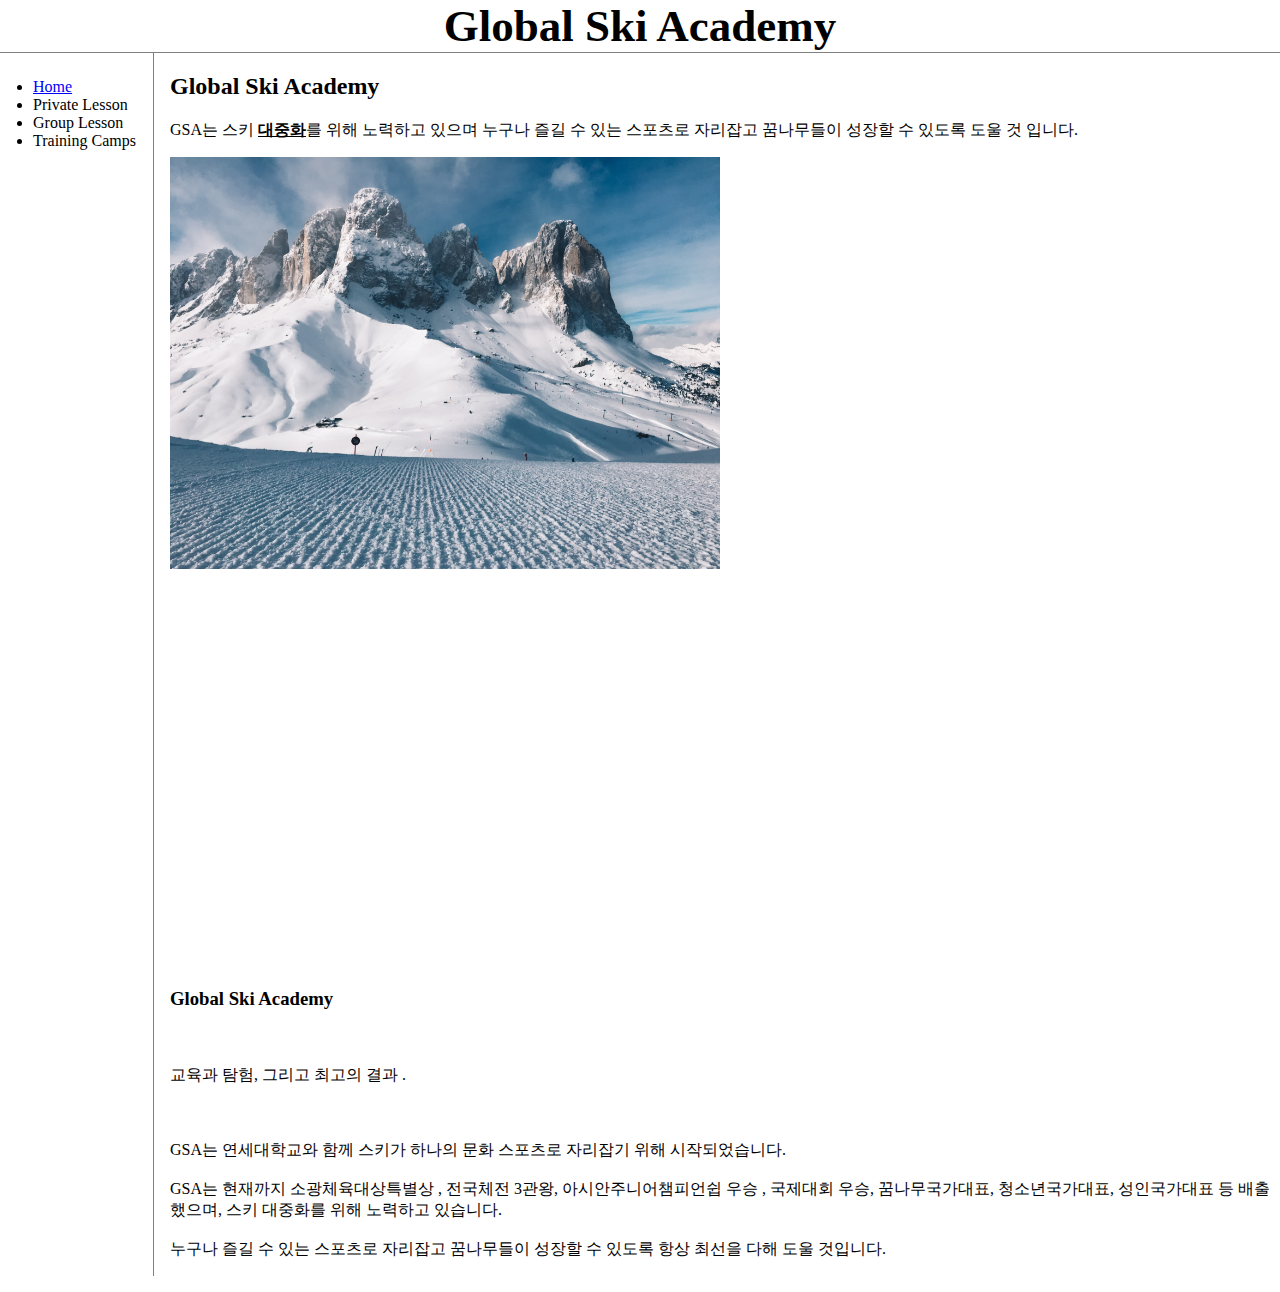
<file: CSS/index.html>
<!DOCTYPE html>
<html>
<head>
  <title>Global Ski Academy(글스아)</title>
    <meta charset="utf-8">
    <link rel="stylesheet" href="style.css">
      <!-- Google tag (gtag.js) -->
      <script async src="https://www.googletagmanager.com/gtag/js?id=G-PSFGW1QD1E"></script>
      <script>
      window.dataLayer = window.dataLayer || [];
      function gtag(){dataLayer.push(arguments);}
      gtag('js', new Date());

      gtag('config', 'G-PSFGW1QD1E');
      </script>
</head>

<body>
  <h1><a href="index.html">Global Ski Academy</a></h1>

  <div id="grid">
  <ul>
    <li><a href="1Home.html" id="active">Home</a></li>
    <li><a href="2PrivateLesson.html">Private Lesson</a></li>
    <li><a href="3GroupLesson.html">Group Lesson</a></li>
    <li><a href="4TrainingCamps.html">Training Camps</a></li>
  <!--
  <h1><a href="index.html">Global Ski Academy</a></h1>
  <ul>
    <li><a href="1Home.html"><font color="red">Home</font></a></li>
    <li><a href="2PrivateLesson.html"><font color="red">Private Lesson</font></a></li>
    <li><a href="3GroupLesson.html"><font color="red">Group Lesson</font></a></li>
    <li><a href="4TrainingCamps.html"><font color="red">Training Camps</font></a></li>
  -->
  </ul>
    <div id="article">
      <h2>Global Ski Academy</h2>
      <p>GSA는 <a href="http://ski.sports.or.kr/%ec%95%8c%ed%8c%8c%ec%9d%b8%ec%8a%a4%ed%82%a4/" target="blank" title="스키란?">스키</a> <strong><u>대중화</u></strong>를 위해 노력하고 있으며 누구나 즐길 수 있는 스포츠로 자리잡고 꿈나무들이 성장할 수 있도록 도울 것 입니다.<p/>
      <img src="ski.jpg" width="50%">
      <p>
        <iframe width="560" height="315" src="https://www.youtube.com/embed/1vqeSoLlDSI" title="YouTube video player" frameborder="0" allow="accelerometer; autoplay; clipboard-write; encrypted-media; gyroscope; picture-in-picture" allowfullscreen></iframe>
      </p>
      <p style="margin-top:80px;"><h3>Global Ski Academy</h3>
      <br><br>교육과 탐험, 그리고 최고의 결과 .
      <br><br><br><br>GSA는 연세대학교와 함께 스키가 하나의 문화 스포츠로 자리잡기 위해 시작되었습니다.
      <br><br>GSA는 현재까지 소광체육대상특별상 , 전국체전 3관왕, 아시안주니어챔피언쉽 우승 , 국제대회 우승, 꿈나무국가대표, 청소년국가대표, 성인국가대표 등 배출했으며, 스키 대중화를 위해 노력하고 있습니다.
      <br><br>누구나 즐길 수 있는 스포츠로 자리잡고 꿈나무들이 성장할 수 있도록 항상 최선을 다해 도울 것입니다.
      </p>
    </div>
</div>
  
  <p>
    <!--Start of Tawk.to Script-->
<script type="text/javascript">
var Tawk_API=Tawk_API||{}, Tawk_LoadStart=new Date();
(function(){
var s1=document.createElement("script"),s0=document.getElementsByTagName("script")[0];
s1.async=true;
s1.src='https://embed.tawk.to/62ee088b54f06e12d88d3584/1g9ot2oaa';
s1.charset='UTF-8';
s1.setAttribute('crossorigin','*');
s0.parentNode.insertBefore(s1,s0);
})();
</script>
<!--End of Tawk.to Script-->
  </p>
</body>

</html>
</file>
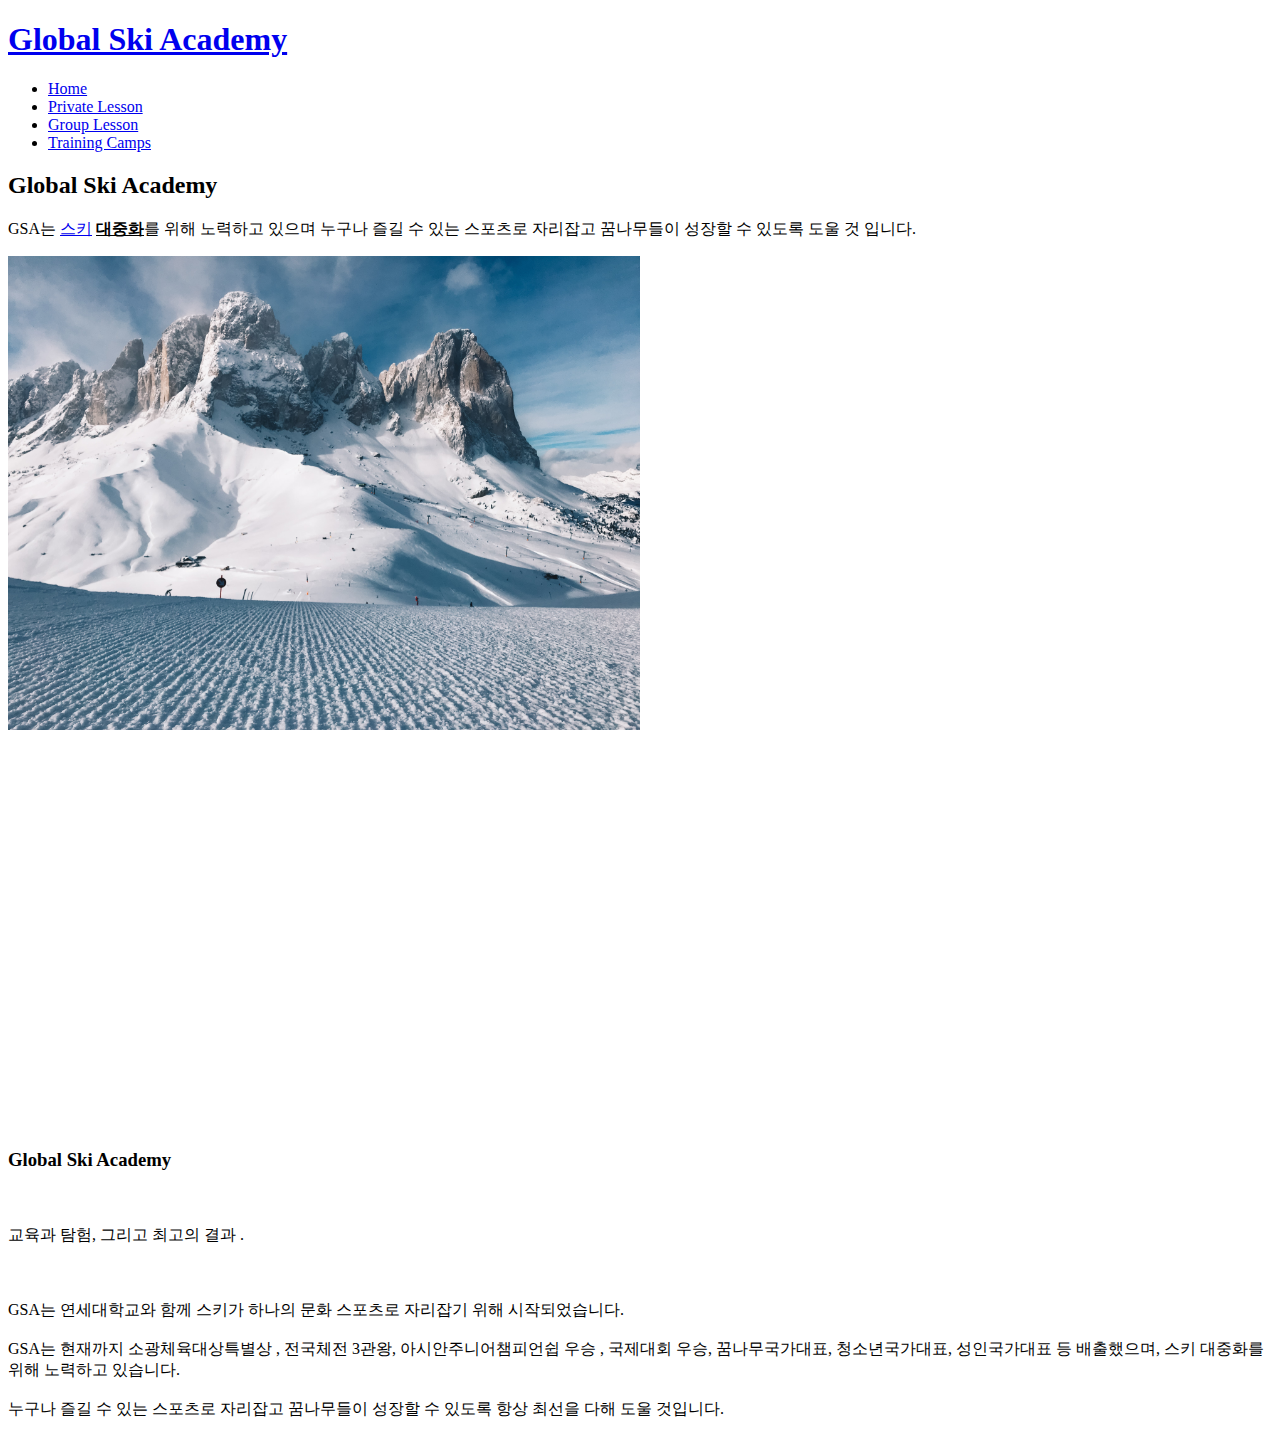
<file: HTML&Internet/HTML/index.html>
<!DOCTYPE html>
<html>
<head>
  <title>Global Ski Academy(글스아)</title>
  <meta charset="utf-8">
  <!-- Google tag (gtag.js) -->
<script async src="https://www.googletagmanager.com/gtag/js?id=G-PSFGW1QD1E"></script>
<script>
  window.dataLayer = window.dataLayer || [];
  function gtag(){dataLayer.push(arguments);}
  gtag('js', new Date());

  gtag('config', 'G-PSFGW1QD1E');
</script>
</head>
<body>
  <h1><a href="index.html">Global Ski Academy</a></h1>
  <ul>
    <li><a href="1Home.html">Home</a></li>
    <li><a href="2PrivateLesson.html">Private Lesson</a></li>
    <li><a href="3GroupLesson.html">Group Lesson</a></li>
    <li><a href="4TrainingCamps.html">Training Camps</a></li>
  </ul>
  <h2>Global Ski Academy</h2>
  <p>GSA는 <a href="http://ski.sports.or.kr/%ec%95%8c%ed%8c%8c%ec%9d%b8%ec%8a%a4%ed%82%a4/" target="blank" title="스키란?">스키</a> <strong><u>대중화</u></strong>를 위해 노력하고 있으며 누구나 즐길 수 있는 스포츠로 자리잡고 꿈나무들이 성장할 수 있도록 도울 것 입니다.<p/>
  <img src="ski.jpg" width="50%">
  <p>
    <iframe width="560" height="315" src="https://www.youtube.com/embed/1vqeSoLlDSI" title="YouTube video player" frameborder="0" allow="accelerometer; autoplay; clipboard-write; encrypted-media; gyroscope; picture-in-picture" allowfullscreen></iframe>
  </p>
  <p style="margin-top:80px;"><h3>Global Ski Academy</h3>
  <br><br>교육과 탐험, 그리고 최고의 결과 .
  <br><br><br><br>GSA는 연세대학교와 함께 스키가 하나의 문화 스포츠로 자리잡기 위해 시작되었습니다.
  <br><br>GSA는 현재까지 소광체육대상특별상 , 전국체전 3관왕, 아시안주니어챔피언쉽 우승 , 국제대회 우승, 꿈나무국가대표, 청소년국가대표, 성인국가대표 등 배출했으며, 스키 대중화를 위해 노력하고 있습니다.
  <br><br>누구나 즐길 수 있는 스포츠로 자리잡고 꿈나무들이 성장할 수 있도록 항상 최선을 다해 도울 것입니다.</p>
  <p>
    <!--Start of Tawk.to Script-->
<script type="text/javascript">
var Tawk_API=Tawk_API||{}, Tawk_LoadStart=new Date();
(function(){
var s1=document.createElement("script"),s0=document.getElementsByTagName("script")[0];
s1.async=true;
s1.src='https://embed.tawk.to/62ee088b54f06e12d88d3584/1g9ot2oaa';
s1.charset='UTF-8';
s1.setAttribute('crossorigin','*');
s0.parentNode.insertBefore(s1,s0);
})();
</script>
<!--End of Tawk.to Script-->
  </p>
</body>
</html>
</file>
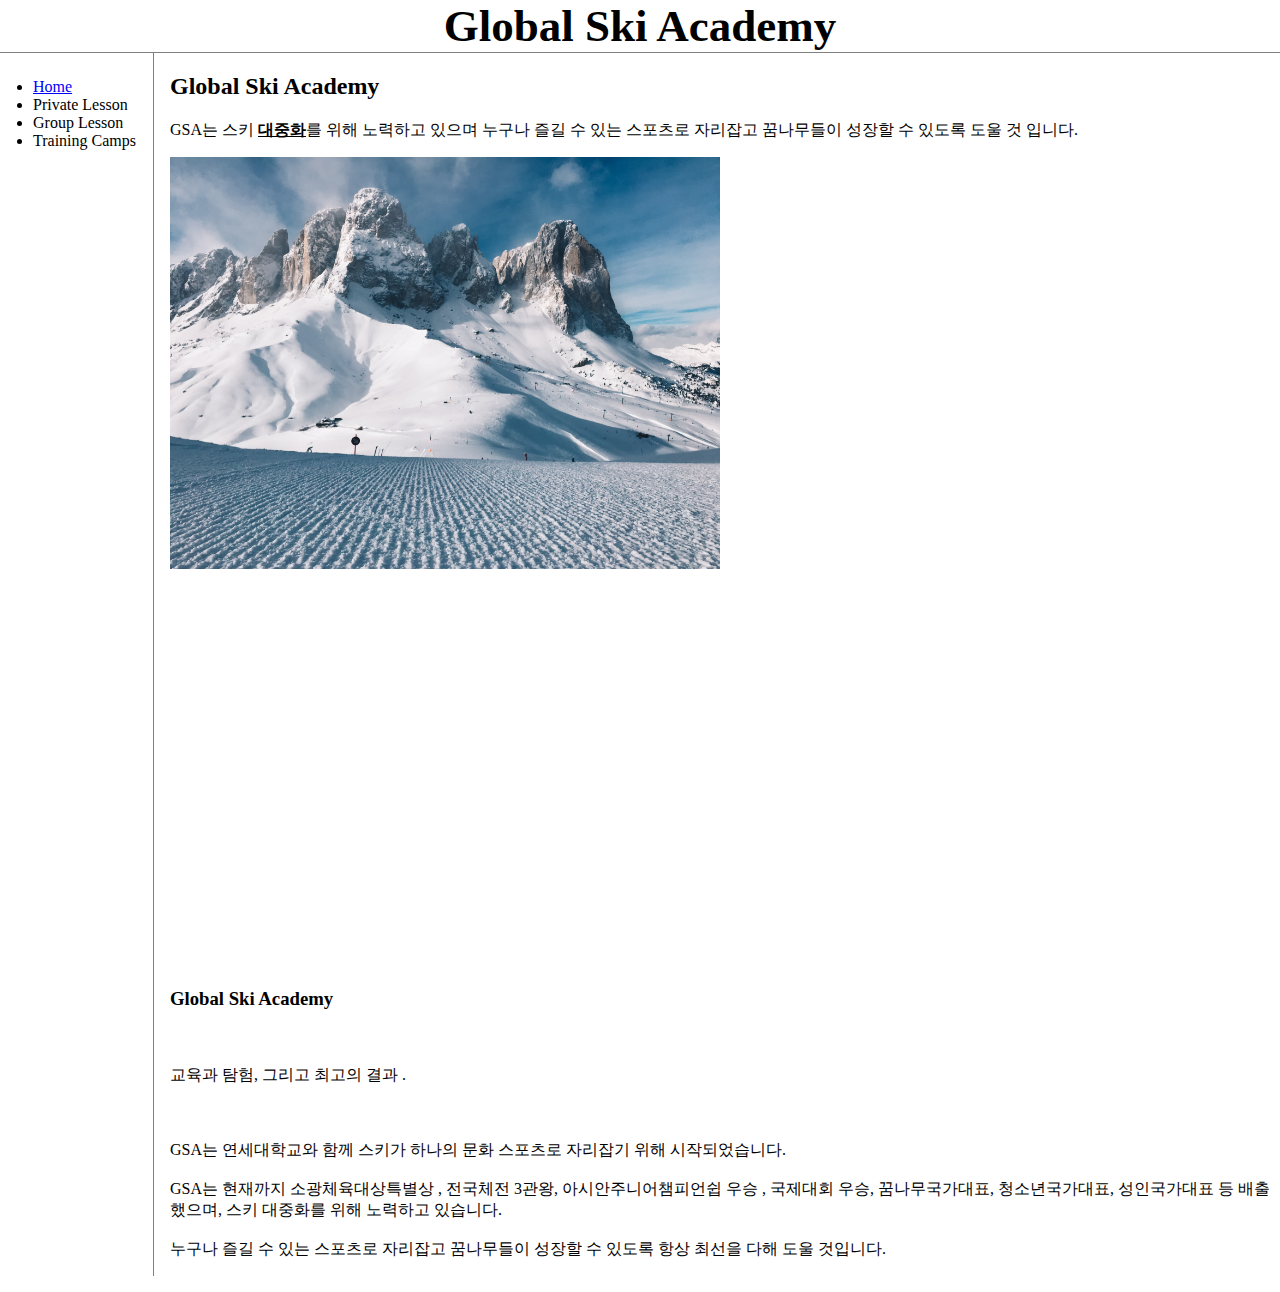
<file: CSS/1Home.html>
<!DOCTYPE html>
<html>
<head>
  <title>Global Ski Academy(글스아)</title>
    <meta charset="utf-8">
    <link rel="stylesheet" href="style.css">
      <!-- Google tag (gtag.js) -->
      <script async src="https://www.googletagmanager.com/gtag/js?id=G-PSFGW1QD1E"></script>
      <script>
      window.dataLayer = window.dataLayer || [];
      function gtag(){dataLayer.push(arguments);}
      gtag('js', new Date());

      gtag('config', 'G-PSFGW1QD1E');
      </script>
</head>

<body>
  <h1><a href="index.html">Global Ski Academy</a></h1>

  <div id="grid">
  <ul>
    <li><a href="1Home.html" id="active">Home</a></li>
    <li><a href="2PrivateLesson.html">Private Lesson</a></li>
    <li><a href="3GroupLesson.html">Group Lesson</a></li>
    <li><a href="4TrainingCamps.html">Training Camps</a></li>
  <!--
  <h1><a href="index.html">Global Ski Academy</a></h1>
  <ul>
    <li><a href="1Home.html"><font color="red">Home</font></a></li>
    <li><a href="2PrivateLesson.html"><font color="red">Private Lesson</font></a></li>
    <li><a href="3GroupLesson.html"><font color="red">Group Lesson</font></a></li>
    <li><a href="4TrainingCamps.html"><font color="red">Training Camps</font></a></li>
  -->
  </ul>
    <div id="article">
      <h2>Global Ski Academy</h2>
      <p>GSA는 <a href="http://ski.sports.or.kr/%ec%95%8c%ed%8c%8c%ec%9d%b8%ec%8a%a4%ed%82%a4/" target="blank" title="스키란?">스키</a> <strong><u>대중화</u></strong>를 위해 노력하고 있으며 누구나 즐길 수 있는 스포츠로 자리잡고 꿈나무들이 성장할 수 있도록 도울 것 입니다.<p/>
      <img src="ski.jpg" width="50%">
      <p>
        <iframe width="560" height="315" src="https://www.youtube.com/embed/1vqeSoLlDSI" title="YouTube video player" frameborder="0" allow="accelerometer; autoplay; clipboard-write; encrypted-media; gyroscope; picture-in-picture" allowfullscreen></iframe>
      </p>
      <p style="margin-top:80px;"><h3>Global Ski Academy</h3>
      <br><br>교육과 탐험, 그리고 최고의 결과 .
      <br><br><br><br>GSA는 연세대학교와 함께 스키가 하나의 문화 스포츠로 자리잡기 위해 시작되었습니다.
      <br><br>GSA는 현재까지 소광체육대상특별상 , 전국체전 3관왕, 아시안주니어챔피언쉽 우승 , 국제대회 우승, 꿈나무국가대표, 청소년국가대표, 성인국가대표 등 배출했으며, 스키 대중화를 위해 노력하고 있습니다.
      <br><br>누구나 즐길 수 있는 스포츠로 자리잡고 꿈나무들이 성장할 수 있도록 항상 최선을 다해 도울 것입니다.
      </p>
    </div>
</div>
  
  <p>
    <!--Start of Tawk.to Script-->
<script type="text/javascript">
var Tawk_API=Tawk_API||{}, Tawk_LoadStart=new Date();
(function(){
var s1=document.createElement("script"),s0=document.getElementsByTagName("script")[0];
s1.async=true;
s1.src='https://embed.tawk.to/62ee088b54f06e12d88d3584/1g9ot2oaa';
s1.charset='UTF-8';
s1.setAttribute('crossorigin','*');
s0.parentNode.insertBefore(s1,s0);
})();
</script>
<!--End of Tawk.to Script-->
  </p>
</body>

</html>
</file>
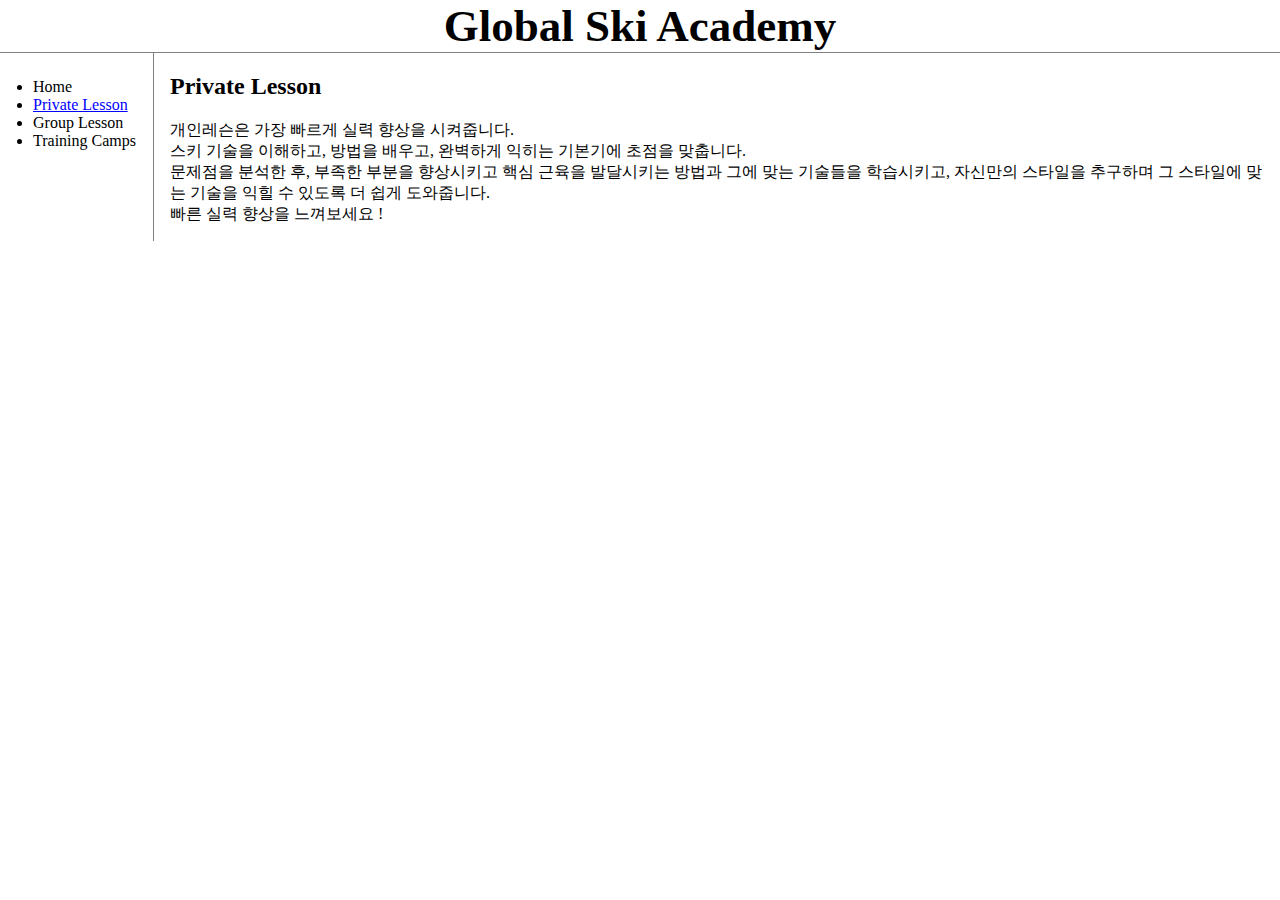
<file: CSS/2PrivateLesson.html>
<!DOCTYPE html>
<html>
<head>
  <title>Global Ski Academy(글스아) :PrivateLesson</title>
  <meta charset="utf-8">
  <link rel="stylesheet" href="style.css">
  <!-- Google tag (gtag.js) -->
<script async src="https://www.googletagmanager.com/gtag/js?id=G-PSFGW1QD1E"></script>
<script>
  window.dataLayer = window.dataLayer || [];
  function gtag(){dataLayer.push(arguments);}
  gtag('js', new Date());

  gtag('config', 'G-PSFGW1QD1E');
</script>
</head>

<body>
  <h1><a href="index.html">Global Ski Academy</a></h1>
  
  <div id="grid">
    <ul>
      <li><a href="1Home.html">Home</a></li>
      <li><a href="2PrivateLesson.html" id="active">Private Lesson</a></li>
      <li><a href="3GroupLesson.html">Group Lesson</a></li>
      <li><a href="4TrainingCamps.html">Training Camps</a></li>
    </ul>
    <div id="article">
      <h2>Private Lesson</h2>
      <p>개인레슨은 가장 빠르게 실력 향상을 시켜줍니다.
        <br>스키 기술을 이해하고, 방법을 배우고, 완벽하게 익히는 기본기에 초점을 맞춥니다.
        <br>문제점을 분석한 후, 부족한 부분을 향상시키고 핵심 근육을 발달시키는 방법과 그에 맞는 기술들을 학습시키고, 자신만의 스타일을 추구하며 그 스타일에 맞는 기술을 익힐 수 있도록 더 쉽게 도와줍니다.
        <br>빠른 실력 향상을 느껴보세요 ! </p>
    </div>
  </div>
</body>
</html>
</file>
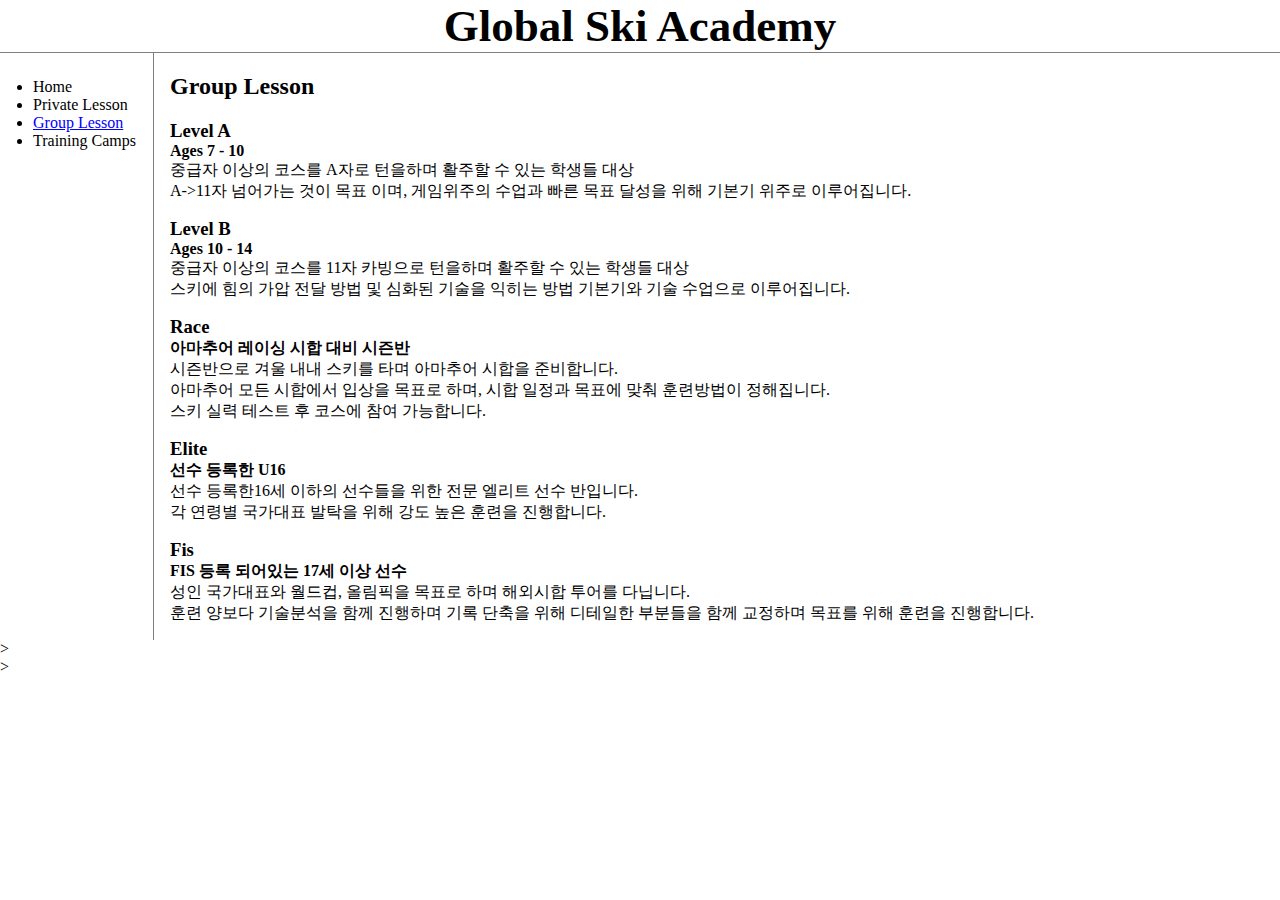
<file: CSS/3GroupLesson.html>
<!DOCTYPE html>
<html>
<head>
  <title>Global Ski Academy(글스아) :GroupLesson</title>
  <meta charset="utf-8">
  <link rel="stylesheet" href="style.css">
  <!-- Google tag (gtag.js) -->
<script async src="https://www.googletagmanager.com/gtag/js?id=G-PSFGW1QD1E"></script>
<script>
  window.dataLayer = window.dataLayer || [];
  function gtag(){dataLayer.push(arguments);}
  gtag('js', new Date());

  gtag('config', 'G-PSFGW1QD1E');
</script>
</head>

<body>
  <h1><a href="index.html">Global Ski Academy</a></h1>
  <div id="grid">
    <ul>
      <li><a href="1Home.html">Home</a></li>
      <li><a href="2PrivateLesson.html">Private Lesson</a></li>
      <li><a href="3GroupLesson.html" id="active">Group Lesson</a></li>
      <li><a href="4TrainingCamps.html">Training Camps</a></li>
    </ul>
    <div id="article">
      <h2>Group Lesson</h2>
        <p><h3 style="display:inline">Level A</h3>
          <br><strong>Ages 7 - 10</strong>
          <br>중급자 이상의 코스를 A자로 턴을하며 활주할 수 있는 학생들 대상
          <br>A->11자 넘어가는 것이 목표 이며, 게임위주의 수업과 빠른 목표 달성을 위해 기본기 위주로 이루어집니다.
        </p>
        <p><h3 style="display:inline">Level B</h3>
          <br><strong>Ages 10 - 14</strong>
          <br>중급자 이상의 코스를 11자 카빙으로 턴을하며 활주할 수 있는 학생들 대상
          <br>스키에 힘의 가압 전달 방법 및 심화된 기술을 익히는 방법 기본기와 기술 수업으로 이루어집니다.
        </p>
        <p><h3 style="display:inline">Race</h3>
          <br><strong>아마추어 레이싱 시합 대비 시즌반</strong>
          <br>시즌반으로 겨울 내내 스키를 타며 아마추어 시합을 준비합니다.
          <br>아마추어 모든 시합에서 입상을 목표로 하며, 시합 일정과 목표에 맞춰 훈련방법이 정해집니다.
          <br>스키 실력 테스트 후 코스에 참여 가능합니다.
        </p>
        <p><h3 style="display:inline">Elite</h3>
          <br><strong>선수 등록한 U16</strong>
          <br>선수 등록한16세 이하의 선수들을 위한 전문 엘리트 선수 반입니다.
          <br>각 연령별 국가대표 발탁을 위해 강도 높은 훈련을 진행합니다.
        </p>
        <p><h3 style="display:inline">Fis</h3>
          <br><strong>FIS 등록 되어있는 17세 이상 선수</strong>
          <br>성인 국가대표와 월드컵, 올림픽을 목표로 하며 해외시합 투어를 다닙니다.
          <br>훈련 양보다 기술분석을 함께 진행하며 기록 단축을 위해 디테일한 부분들을 함께 교정하며 목표를 위해 훈련을 진행합니다.
        </p>
    </div>>
  </div>>
</body>
</html>
</file>
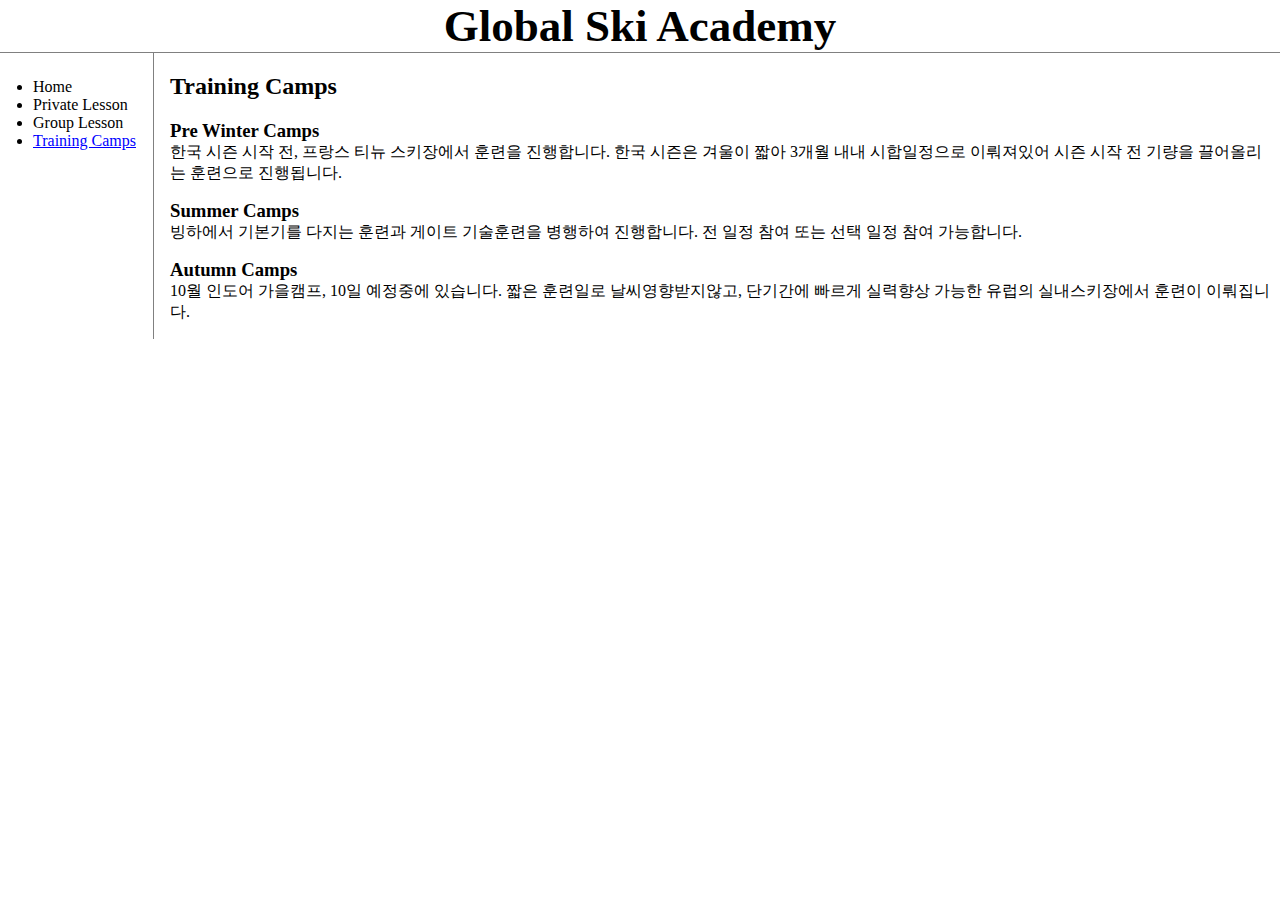
<file: CSS/4TrainingCamps.html>
<!DOCTYPE html>
<html>
<head>
  <title>Global Ski Academy(글스아) :TrainingCamps</title>
  <meta charset="utf-8">
  <link rel="stylesheet" href="style.css">
  <!-- Google tag (gtag.js) -->
<script async src="https://www.googletagmanager.com/gtag/js?id=G-PSFGW1QD1E"></script>
<script>
  window.dataLayer = window.dataLayer || [];
  function gtag(){dataLayer.push(arguments);}
  gtag('js', new Date());

  gtag('config', 'G-PSFGW1QD1E');
</script>
</head>

<body>
  <h1><a href="index.html">Global Ski Academy</a></h1>
  <div id="grid">
    <ul>
      <li><a href="1Home.html">Home</a></li>
      <li><a href="2PrivateLesson.html">Private Lesson</a></li>
      <li><a href="3GroupLesson.html">Group Lesson</a></li>
      <li><a href="4TrainingCamps.html" id="active">Training Camps</a></li>
    </ul>
    <div id="article">
      <h2>Training Camps</h2>
        <p><h3 style="display:inline">Pre Winter Camps</h3>
          <br>한국 시즌 시작 전, 프랑스 티뉴 스키장에서 훈련을 진행합니다. 한국 시즌은 겨울이 짧아 3개월 내내 시합일정으로 이뤄져있어 시즌 시작 전 기량을 끌어올리는 훈련으로 진행됩니다.
        </p>
        <p><h3 style="display:inline">Summer Camps</h3>
          <br>빙하에서 기본기를 다지는 훈련과 게이트 기술훈련을 병행하여 진행합니다. 전 일정 참여 또는 선택  일정 참여 가능합니다.
        </p>
        <p><h3 style="display:inline">Autumn Camps</h3>
          <br>10월 인도어 가을캠프, 10일 예정중에 있습니다. 짧은 훈련일로 날씨영향받지않고, 단기간에 빠르게 실력향상 가능한 유럽의 실내스키장에서 훈련이 이뤄집니다.
        </p>
    </div>
  </div>
</body>
</html>
</file>
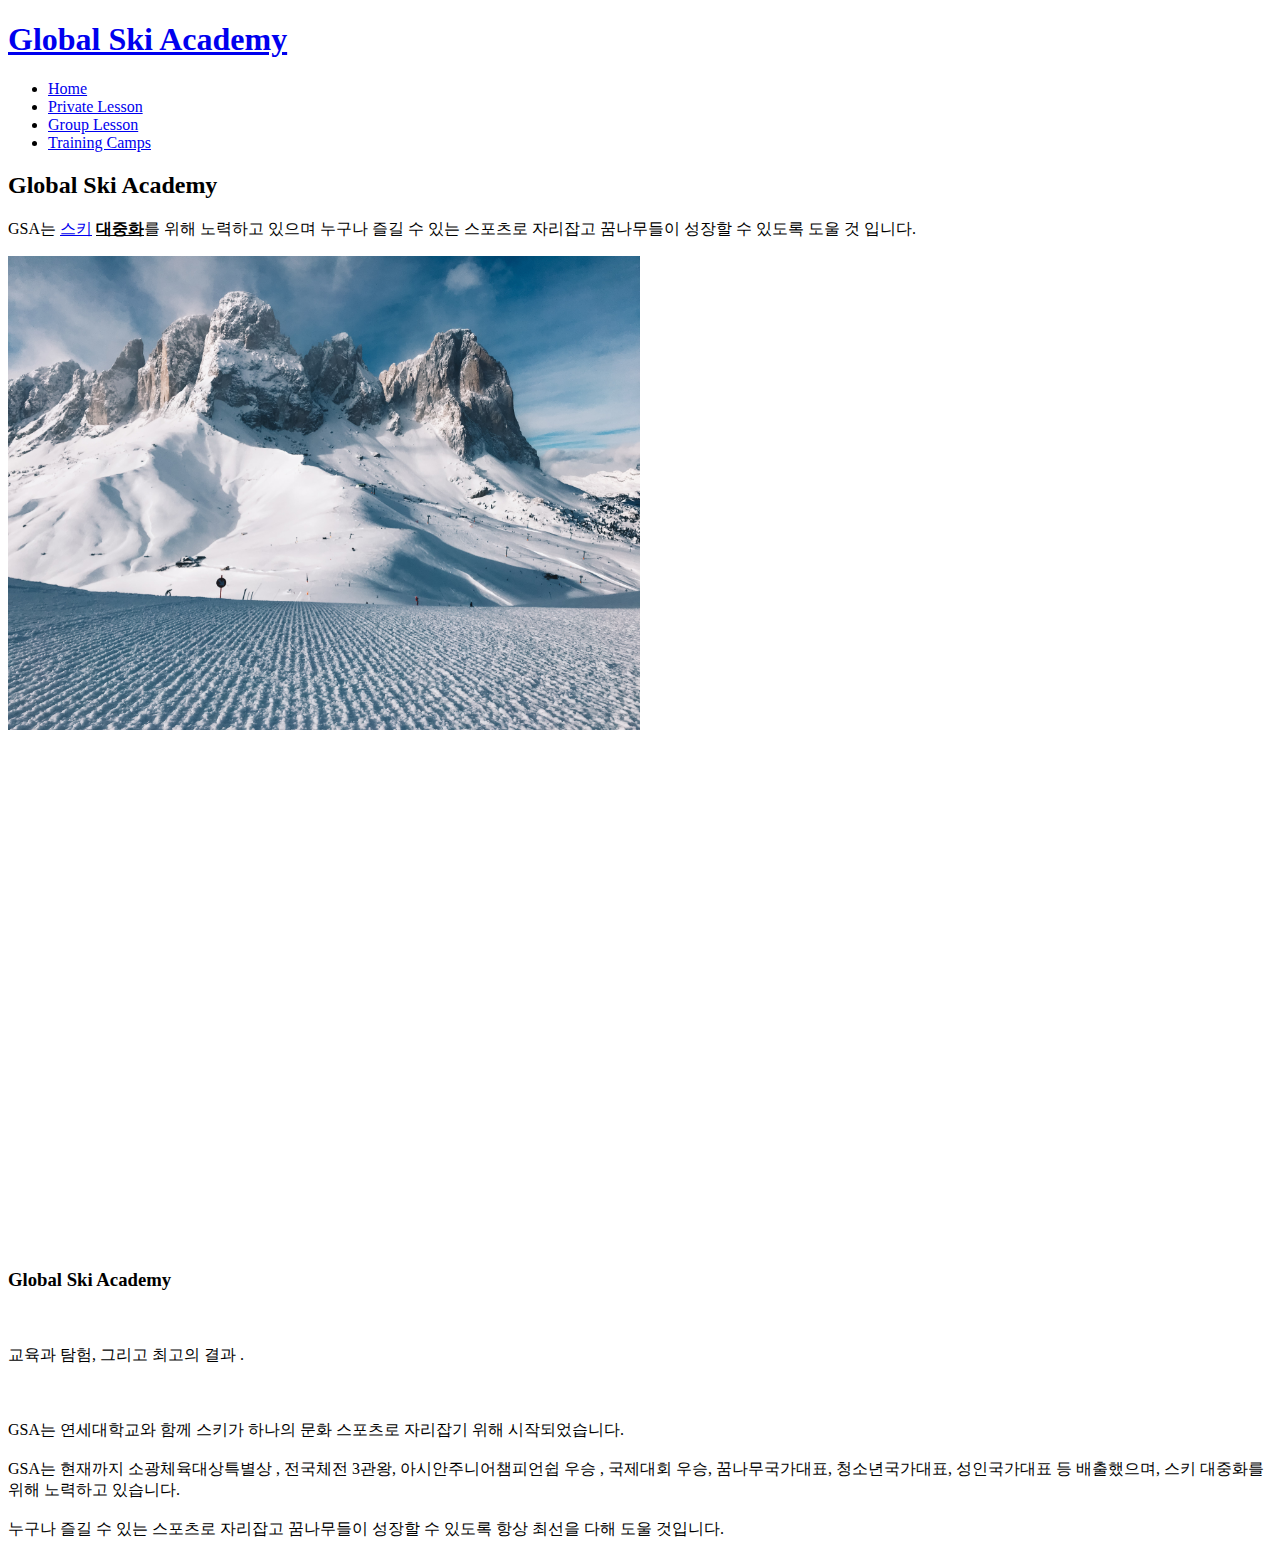
<file: HTML&Internet/HTML/1Home.html>
<!DOCTYPE html>
<html>
<head>
  <title>Global Ski Academy(글스아) :Welcome</title>
  <meta charset="utf-8">
  <!-- Google tag (gtag.js) -->
<script async src="https://www.googletagmanager.com/gtag/js?id=G-PSFGW1QD1E"></script>
<script>
  window.dataLayer = window.dataLayer || [];
  function gtag(){dataLayer.push(arguments);}
  gtag('js', new Date());

  gtag('config', 'G-PSFGW1QD1E');
</script>
</head>

<body>
  <h1><a href="index.html">Global Ski Academy</a></h1>
  <ul>
    <li><a href="1Home.html">Home</a></li>
    <li><a href="2PrivateLesson.html">Private Lesson</a></li>
    <li><a href="3GroupLesson.html">Group Lesson</a></li>
    <li><a href="4TrainingCamps.html">Training Camps</a></li>
  </ul>
  <h2>Global Ski Academy</h2>
  <p>GSA는 <a href="http://ski.sports.or.kr/%ec%95%8c%ed%8c%8c%ec%9d%b8%ec%8a%a4%ed%82%a4/" target="blank" title="스키란?">스키</a> <strong><u>대중화</u></strong>를 위해 노력하고 있으며 누구나 즐길 수 있는 스포츠로 자리잡고 꿈나무들이 성장할 수 있도록 도울 것 입니다.<p/>
  <img src="ski.jpg" width="50%">
  <p>
    <iframe width="560" height="315" src="https://www.youtube.com/embed/1vqeSoLlDSI" title="YouTube video player" frameborder="0" allow="accelerometer; autoplay; clipboard-write; encrypted-media; gyroscope; picture-in-picture" allowfullscreen></iframe>
  </p>
  <p style="margin-top:200px;"><h3>Global Ski Academy</h3>
  <br><br>교육과 탐험, 그리고 최고의 결과 .
  <br><br><br><br>GSA는 연세대학교와 함께 스키가 하나의 문화 스포츠로 자리잡기 위해 시작되었습니다.
  <br><br>GSA는 현재까지 소광체육대상특별상 , 전국체전 3관왕, 아시안주니어챔피언쉽 우승 , 국제대회 우승, 꿈나무국가대표, 청소년국가대표, 성인국가대표 등 배출했으며, 스키 대중화를 위해 노력하고 있습니다.
  <br><br>누구나 즐길 수 있는 스포츠로 자리잡고 꿈나무들이 성장할 수 있도록 항상 최선을 다해 도울 것입니다.</p>
  <p>
    <!--Start of Tawk.to Script-->
<script type="text/javascript">
var Tawk_API=Tawk_API||{}, Tawk_LoadStart=new Date();
(function(){
var s1=document.createElement("script"),s0=document.getElementsByTagName("script")[0];
s1.async=true;
s1.src='https://embed.tawk.to/62ee088b54f06e12d88d3584/1g9ot2oaa';
s1.charset='UTF-8';
s1.setAttribute('crossorigin','*');
s0.parentNode.insertBefore(s1,s0);
})();
</script>
<!--End of Tawk.to Script-->
  </p>
</body>
</html>
</file>
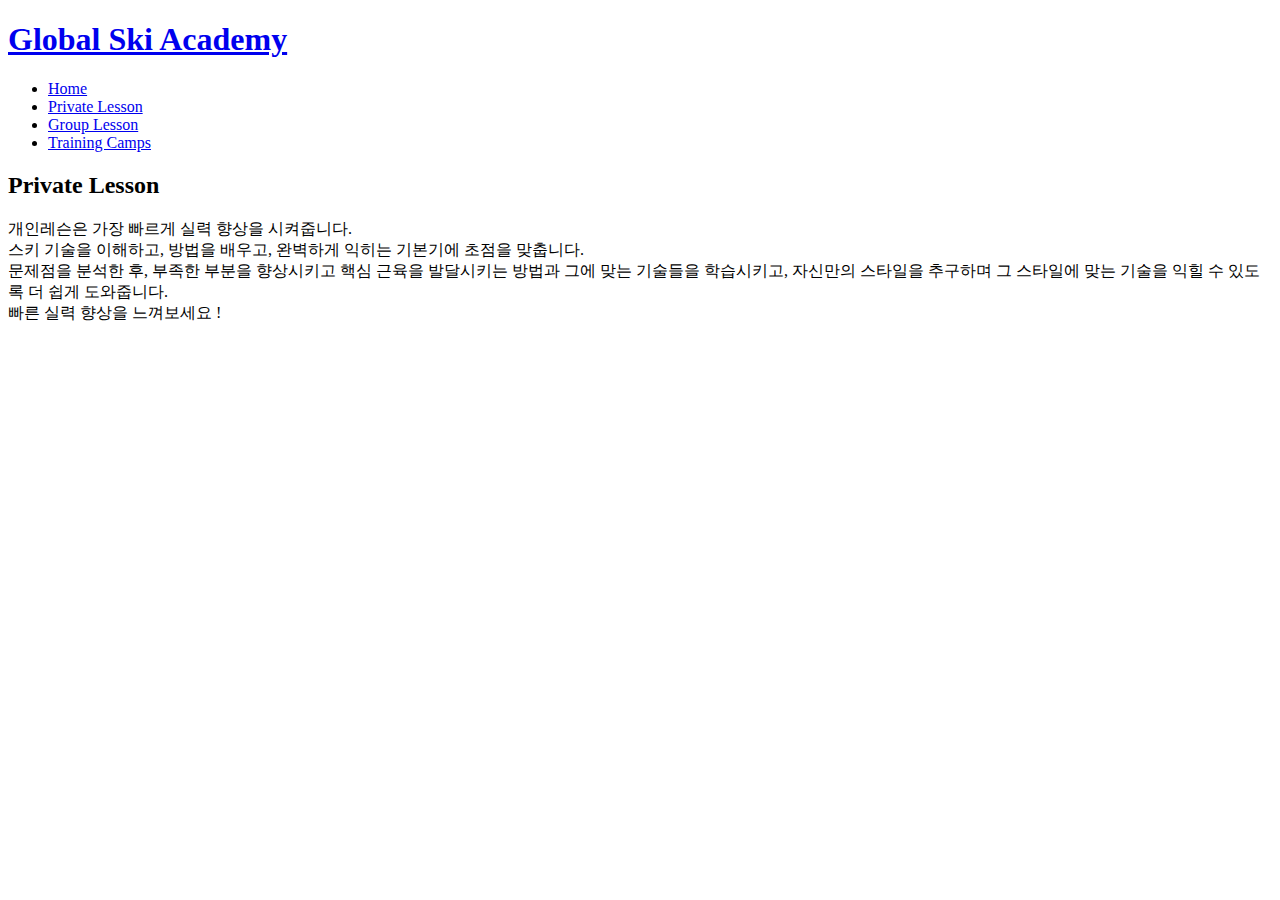
<file: HTML&Internet/HTML/2PrivateLesson.html>
<!DOCTYPE html>
<html>
<head>
  <title>Global Ski Academy(글스아) :PrivateLesson</title>
  <meta charset="utf-8">
  <!-- Google tag (gtag.js) -->
<script async src="https://www.googletagmanager.com/gtag/js?id=G-PSFGW1QD1E"></script>
<script>
  window.dataLayer = window.dataLayer || [];
  function gtag(){dataLayer.push(arguments);}
  gtag('js', new Date());

  gtag('config', 'G-PSFGW1QD1E');
</script>
</head>

<body>
  <h1><a href="index.html">Global Ski Academy</a></h1>
  <ul>
    <li><a href="1Home.html">Home</a></li>
    <li><a href="2PrivateLesson.html">Private Lesson</a></li>
    <li><a href="3GroupLesson.html">Group Lesson</a></li>
    <li><a href="4TrainingCamps.html">Training Camps</a></li>
  </ul>
  <h2>Private Lesson</h2>
  <p>개인레슨은 가장 빠르게 실력 향상을 시켜줍니다.
    <br>스키 기술을 이해하고, 방법을 배우고, 완벽하게 익히는 기본기에 초점을 맞춥니다.
    <br>문제점을 분석한 후, 부족한 부분을 향상시키고 핵심 근육을 발달시키는 방법과 그에 맞는 기술들을 학습시키고, 자신만의 스타일을 추구하며 그 스타일에 맞는 기술을 익힐 수 있도록 더 쉽게 도와줍니다.
    <br>빠른 실력 향상을 느껴보세요 ! </p>
</body>
</html>
</file>
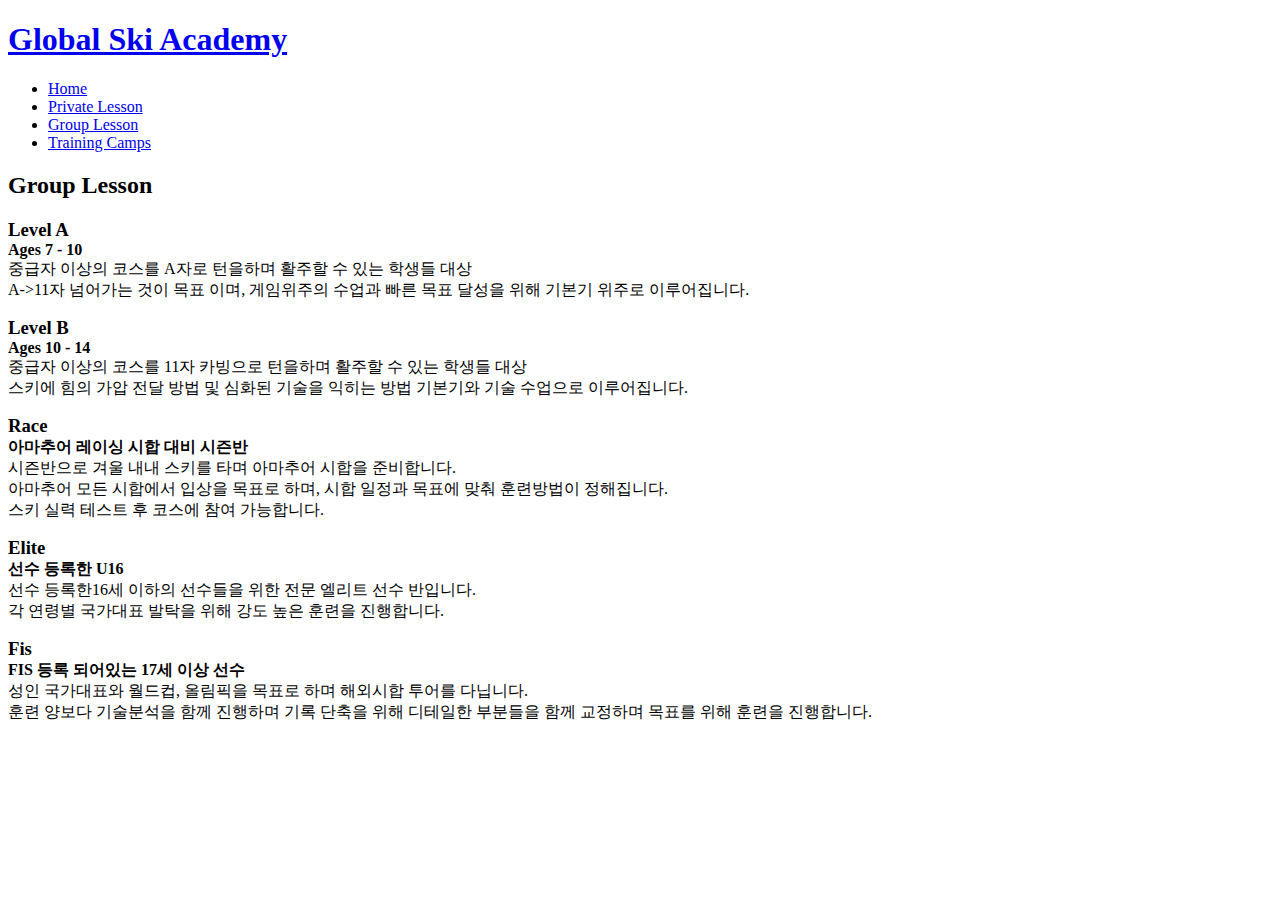
<file: HTML&Internet/HTML/3GroupLesson.html>
<!DOCTYPE html>
<html>
<head>
  <title>Global Ski Academy(글스아) :GroupLesson</title>
  <meta charset="utf-8">
  <!-- Google tag (gtag.js) -->
<script async src="https://www.googletagmanager.com/gtag/js?id=G-PSFGW1QD1E"></script>
<script>
  window.dataLayer = window.dataLayer || [];
  function gtag(){dataLayer.push(arguments);}
  gtag('js', new Date());

  gtag('config', 'G-PSFGW1QD1E');
</script>
</head>

<body>
  <h1><a href="index.html">Global Ski Academy</a></h1>
  <ul>
    <li><a href="1Home.html">Home</a></li>
    <li><a href="2PrivateLesson.html">Private Lesson</a></li>
    <li><a href="3GroupLesson.html">Group Lesson</a></li>
    <li><a href="4TrainingCamps.html">Training Camps</a></li>
  </ul>
  <h2>Group Lesson</h2>
    <p><h3 style="display:inline">Level A</h3>
      <br><strong>Ages 7 - 10</strong>
      <br>중급자 이상의 코스를 A자로 턴을하며 활주할 수 있는 학생들 대상
      <br>A->11자 넘어가는 것이 목표 이며, 게임위주의 수업과 빠른 목표 달성을 위해 기본기 위주로 이루어집니다.
    </p>
    <p><h3 style="display:inline">Level B</h3>
      <br><strong>Ages 10 - 14</strong>
      <br>중급자 이상의 코스를 11자 카빙으로 턴을하며 활주할 수 있는 학생들 대상
      <br>스키에 힘의 가압 전달 방법 및 심화된 기술을 익히는 방법 기본기와 기술 수업으로 이루어집니다.
    </p>
    <p><h3 style="display:inline">Race</h3>
      <br><strong>아마추어 레이싱 시합 대비 시즌반</strong>
      <br>시즌반으로 겨울 내내 스키를 타며 아마추어 시합을 준비합니다.
      <br>아마추어 모든 시합에서 입상을 목표로 하며, 시합 일정과 목표에 맞춰 훈련방법이 정해집니다.
      <br>스키 실력 테스트 후 코스에 참여 가능합니다.
    </p>
    <p><h3 style="display:inline">Elite</h3>
      <br><strong>선수 등록한 U16</strong>
      <br>선수 등록한16세 이하의 선수들을 위한 전문 엘리트 선수 반입니다.
      <br>각 연령별 국가대표 발탁을 위해 강도 높은 훈련을 진행합니다.
    </p>
    <p><h3 style="display:inline">Fis</h3>
      <br><strong>FIS 등록 되어있는 17세 이상 선수</strong>
      <br>성인 국가대표와 월드컵, 올림픽을 목표로 하며 해외시합 투어를 다닙니다.
      <br>훈련 양보다 기술분석을 함께 진행하며 기록 단축을 위해 디테일한 부분들을 함께 교정하며 목표를 위해 훈련을 진행합니다.
    </p>
</body>
</html>
</file>
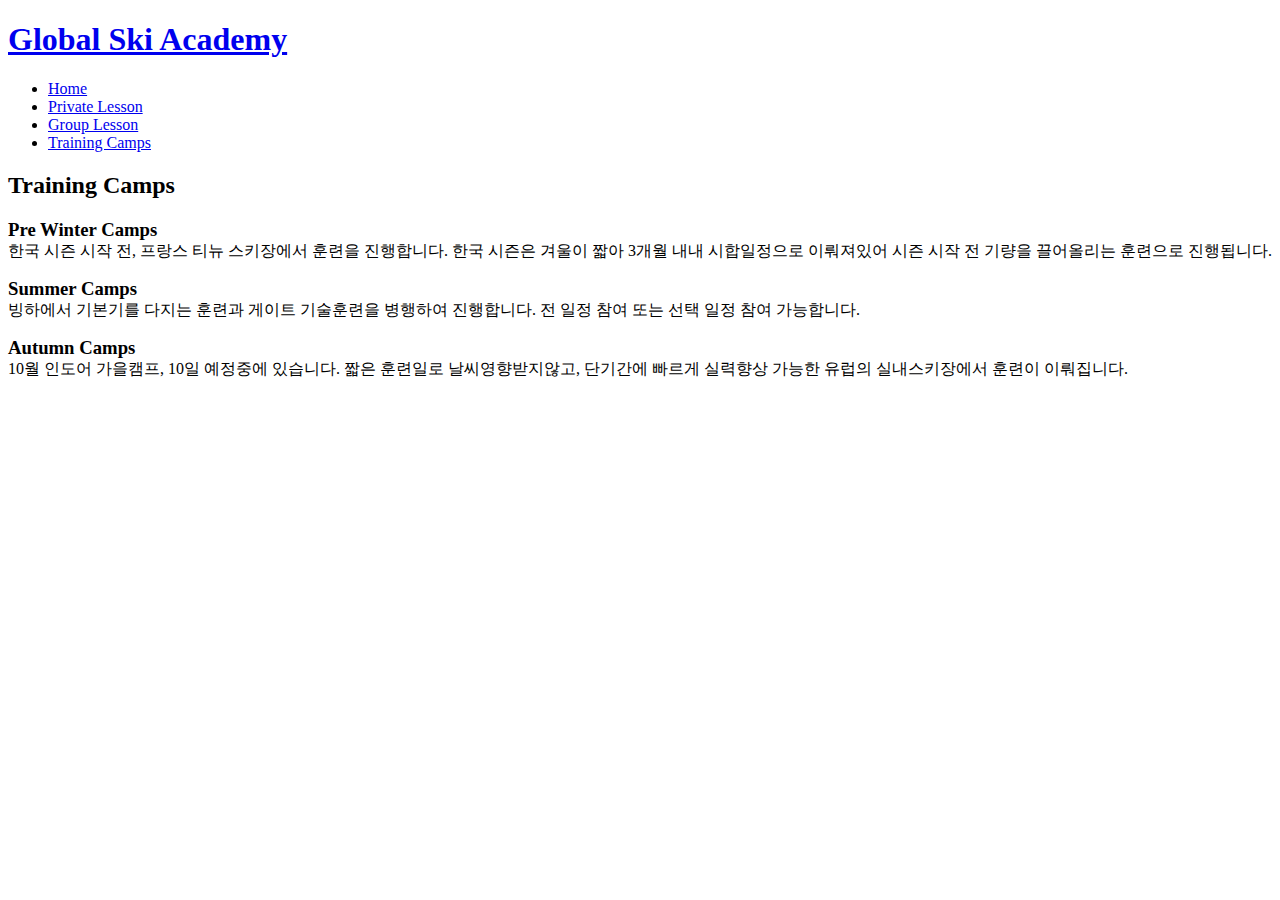
<file: HTML&Internet/HTML/4TrainingCamps.html>
<!DOCTYPE html>
<html>
<head>
  <title>Global Ski Academy(글스아) :TrainingCamps</title>
  <meta charset="utf-8">
  <!-- Google tag (gtag.js) -->
<script async src="https://www.googletagmanager.com/gtag/js?id=G-PSFGW1QD1E"></script>
<script>
  window.dataLayer = window.dataLayer || [];
  function gtag(){dataLayer.push(arguments);}
  gtag('js', new Date());

  gtag('config', 'G-PSFGW1QD1E');
</script>
</head>

<body>
  <h1><a href="index.html">Global Ski Academy</a></h1>
  <ul>
    <li><a href="1Home.html">Home</a></li>
    <li><a href="2PrivateLesson.html">Private Lesson</a></li>
    <li><a href="3GroupLesson.html">Group Lesson</a></li>
    <li><a href="4TrainingCamps.html">Training Camps</a></li>
  </ul>
  <h2>Training Camps</h2>
    <p><h3 style="display:inline">Pre Winter Camps</h3>
      <br>한국 시즌 시작 전, 프랑스 티뉴 스키장에서 훈련을 진행합니다. 한국 시즌은 겨울이 짧아 3개월 내내 시합일정으로 이뤄져있어 시즌 시작 전 기량을 끌어올리는 훈련으로 진행됩니다.
    </p>
    <p><h3 style="display:inline">Summer Camps</h3>
      <br>빙하에서 기본기를 다지는 훈련과 게이트 기술훈련을 병행하여 진행합니다. 전 일정 참여 또는 선택  일정 참여 가능합니다.
    </p>
    <p><h3 style="display:inline">Autumn Camps</h3>
      <br>10월 인도어 가을캠프, 10일 예정중에 있습니다. 짧은 훈련일로 날씨영향받지않고, 단기간에 빠르게 실력향상 가능한 유럽의 실내스키장에서 훈련이 이뤄집니다.
    </p>
</body>
</html>
</file>
<file: CSS/style.css>
#grid {
    display: grid;
    grid-template-columns: 170px 1fr;
  }
  body{
    margin: 0;
  }
  a {
    color:Black; text-decoration: none;
  }
  #active {
    color: blue; text-decoration: underline;
  }
  a:hover {
    font-weight: bold;
  }
  h1{
    font-size: 45px;
    text-align: center;
    border-bottom: 1px solid gray;
    margin: 0;
  }
  #grid ul{
    border-right: 1px solid gray;
    width: 110px;
    margin: 0;
    padding-left: 33px;
    padding-top: 25px;
    padding-right: 10px;
  }
  #article{
    padding-right: 10px;
  }
  @media(max-width:700px){
    #grid {
      display: block;
    }
    #grid ul{
      border-right: none;
  }
  #article{
      padding: 10px;
    }
  }
</file>
